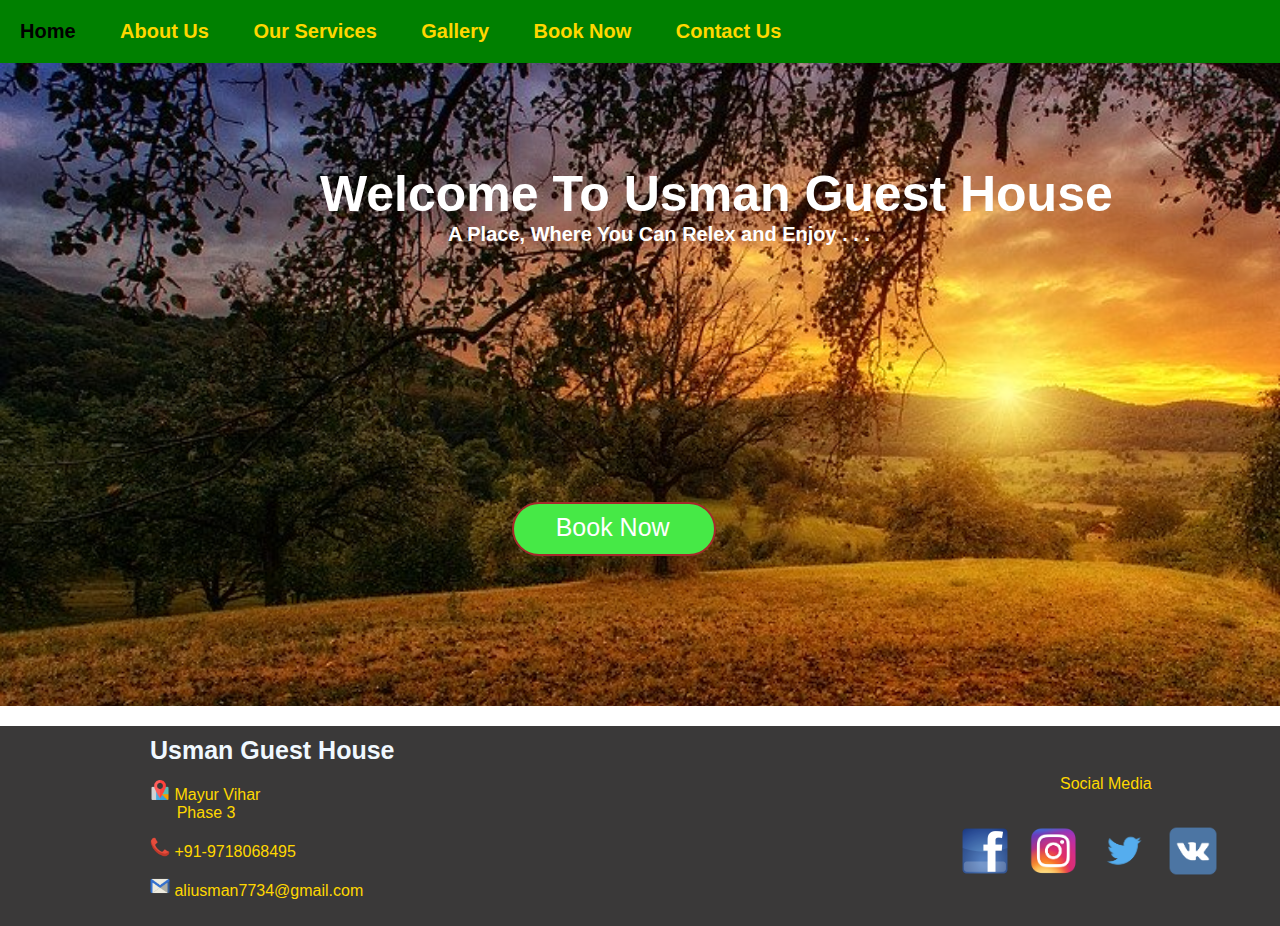
<file: index.html>
<!DOCTYPE html>
<html>
    <head>
        <title>Usman Guest House</title>
        <link rel="icon" href="photos/location.png" >
        <link rel="stylesheet" href="style.css">
        <style>
            body{
                background-image: url(photos/bg.jpg);
                background-repeat: no-repeat;
                background-size: cover;
                background-attachment: fixed;
            }
         
       

 

        </style>
        
    </head>

    <body>
        <nav>
            <ul id="navi">
                <li class="nav main">Home</li> </span>
                <li class="nav hnav"><a href="pages/about.html">About Us</a> </li>
                <li class="nav hnav"><a href="pages/services.html"> Our Services</a></li>
                <li class="nav hnav"><a href="pages/gallery.html"> Gallery</a></li>
                <li class="nav hnav"><a href="pages/book.html"> Book Now</a></li>
                <li class="nav hnav"><a href="pages/contact.html"> Contact Us</a></li>
            </ul>
        </nav>

        <div>
            <h1 id="heading">Welcome To Usman Guest House</h1>
            <p id="slogan">A Place, Where You Can Relex and Enjoy . . .</p>
        </div>
        <div id="bookBtn">
            <a href="book.html" ><br> &nbsp; &nbsp; &nbsp; Book Now</a>
        </div>

        <footer>
            <div id="footername">Usman Guest House</div>
            <div id="add"> <img src="photos/location.png" alt="Address of Usman Guest House" height="20px"> Mayur Vihar <br> <pre>      Phase 3</pre></div>
            <div id="mob"> <img src="photos/phone.png" alt="Mobile Image" height="20px"> +91-9718068495</div>
            <div id="mail"> <img src="photos/email.png" alt="Email Image" height="20px"> <a href="mailto:aliusman7734@gmail.com">aliusman7734@gmail.com</a> </div>
            <div id="connect"> <div id="social">Social Media</div>
                <br> <a href="index.html"><img src="photos/facebook.jpg" height="50px" alt=""></a>
                 <a href="index.html"><img src="photos/instagram.png" alt="Instagram photos" height="50px"></a>
                 <a href="index.html"><img src="photos/ok.png" alt="Twitter Image" height="50px"></a>
                 <a href="index.html"><img src="photos/vk.png" alt="VK Image" height="50px"></a>
            </div>
        </footer>
    </body>
</html>
</file>
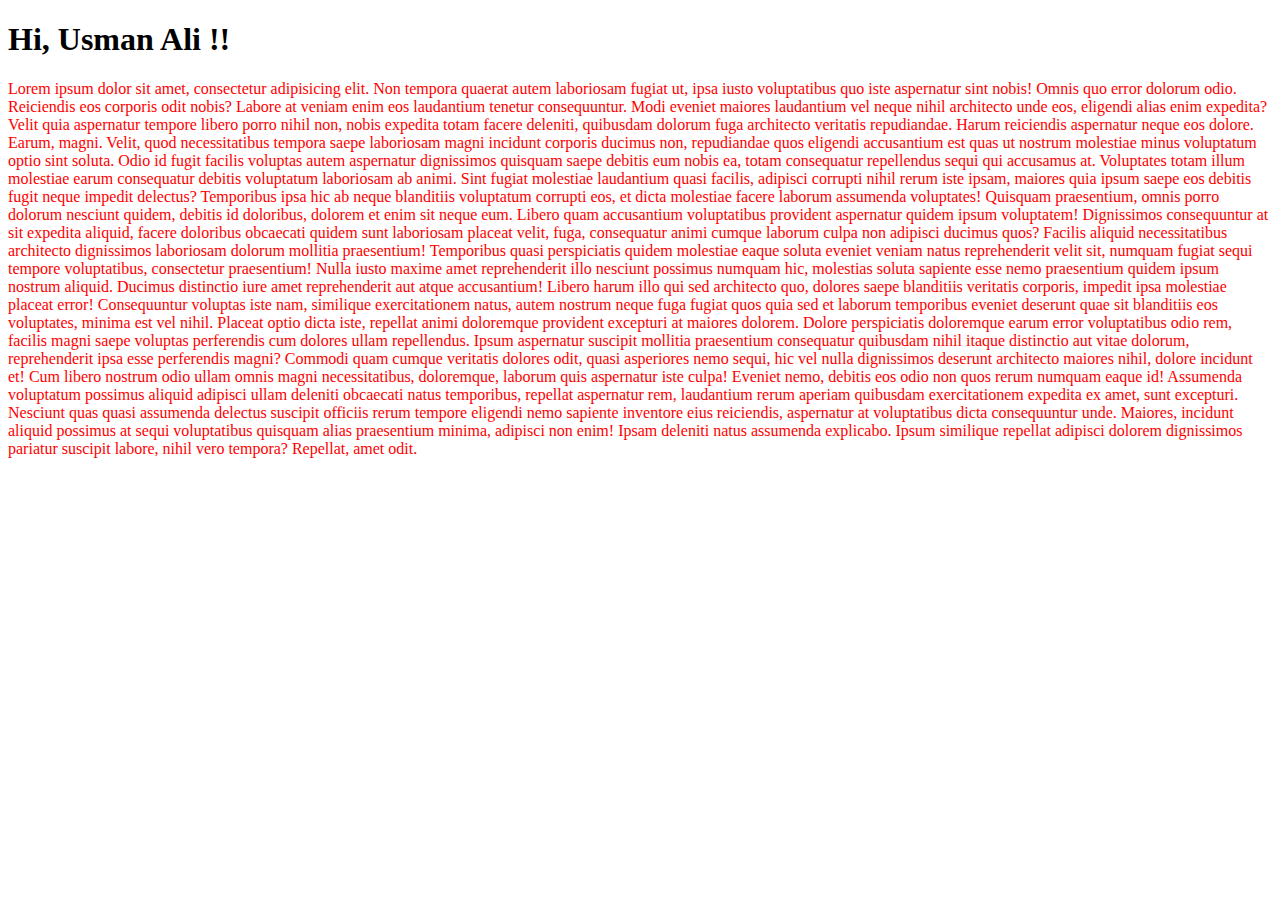
<file: helper.html>
<!DOCTYPE html>
<html lang="en">
<head>
    <meta charset="UTF-8">
    <meta http-equiv="X-UA-Compatible" content="IE=edge">
    <meta name="viewport" content="width=device-width, initial-scale=1.0">
    <title>Document</title>
    <style>
        p{
            color: red;

        }
       
        @media (max-width: 500px)
        {
            p{
                color: blue;
            }
            
        }

    

            
       
    </style>
</head>
<body>
    <h1>Hi, Usman Ali !!</h1>
    <p>
        Lorem ipsum dolor sit amet, consectetur adipisicing elit. Non tempora quaerat autem laboriosam fugiat ut, ipsa iusto voluptatibus quo iste aspernatur sint nobis! Omnis quo error dolorum odio. Reiciendis eos corporis odit nobis? Labore at veniam enim eos laudantium tenetur consequuntur. Modi eveniet maiores laudantium vel neque nihil architecto unde eos, eligendi alias enim expedita? Velit quia aspernatur tempore libero porro nihil non, nobis expedita totam facere deleniti, quibusdam dolorum fuga architecto veritatis repudiandae. Harum reiciendis aspernatur neque eos dolore. Earum, magni. Velit, quod necessitatibus tempora saepe laboriosam magni incidunt corporis ducimus non, repudiandae quos eligendi accusantium est quas ut nostrum molestiae minus voluptatum optio sint soluta. Odio id fugit facilis voluptas autem aspernatur dignissimos quisquam saepe debitis eum nobis ea, totam consequatur repellendus sequi qui accusamus at. Voluptates totam illum molestiae earum consequatur debitis voluptatum laboriosam ab animi. Sint fugiat molestiae laudantium quasi facilis, adipisci corrupti nihil rerum iste ipsam, maiores quia ipsum saepe eos debitis fugit neque impedit delectus? Temporibus ipsa hic ab neque blanditiis voluptatum corrupti eos, et dicta molestiae facere laborum assumenda voluptates! Quisquam praesentium, omnis porro dolorum nesciunt quidem, debitis id doloribus, dolorem et enim sit neque eum. Libero quam accusantium voluptatibus provident aspernatur quidem ipsum voluptatem! Dignissimos consequuntur at sit expedita aliquid, facere doloribus obcaecati quidem sunt laboriosam placeat velit, fuga, consequatur animi cumque laborum culpa non adipisci ducimus quos? Facilis aliquid necessitatibus architecto dignissimos laboriosam dolorum mollitia praesentium! Temporibus quasi perspiciatis quidem molestiae eaque soluta eveniet veniam natus reprehenderit velit sit, numquam fugiat sequi tempore voluptatibus, consectetur praesentium! Nulla iusto maxime amet reprehenderit illo nesciunt possimus numquam hic, molestias soluta sapiente esse nemo praesentium quidem ipsum nostrum aliquid. Ducimus distinctio iure amet reprehenderit aut atque accusantium! Libero harum illo qui sed architecto quo, dolores saepe blanditiis veritatis corporis, impedit ipsa molestiae placeat error! Consequuntur voluptas iste nam, similique exercitationem natus, autem nostrum neque fuga fugiat quos quia sed et laborum temporibus eveniet deserunt quae sit blanditiis eos voluptates, minima est vel nihil. Placeat optio dicta iste, repellat animi doloremque provident excepturi at maiores dolorem. Dolore perspiciatis doloremque earum error voluptatibus odio rem, facilis magni saepe voluptas perferendis cum dolores ullam repellendus. Ipsum aspernatur suscipit mollitia praesentium consequatur quibusdam nihil itaque distinctio aut vitae dolorum, reprehenderit ipsa esse perferendis magni? Commodi quam cumque veritatis dolores odit, quasi asperiores nemo sequi, hic vel nulla dignissimos deserunt architecto maiores nihil, dolore incidunt et! Cum libero nostrum odio ullam omnis magni necessitatibus, doloremque, laborum quis aspernatur iste culpa! Eveniet nemo, debitis eos odio non quos rerum numquam eaque id! Assumenda voluptatum possimus aliquid adipisci ullam deleniti obcaecati natus temporibus, repellat aspernatur rem, laudantium rerum aperiam quibusdam exercitationem expedita ex amet, sunt excepturi. Nesciunt quas quasi assumenda delectus suscipit officiis rerum tempore eligendi nemo sapiente inventore eius reiciendis, aspernatur at voluptatibus dicta consequuntur unde. Maiores, incidunt aliquid possimus at sequi voluptatibus quisquam alias praesentium minima, adipisci non enim! Ipsam deleniti natus assumenda explicabo. Ipsum similique repellat adipisci dolorem dignissimos pariatur suscipit labore, nihil vero tempora? Repellat, amet odit.
    </p>
</body>
</html>
</file>
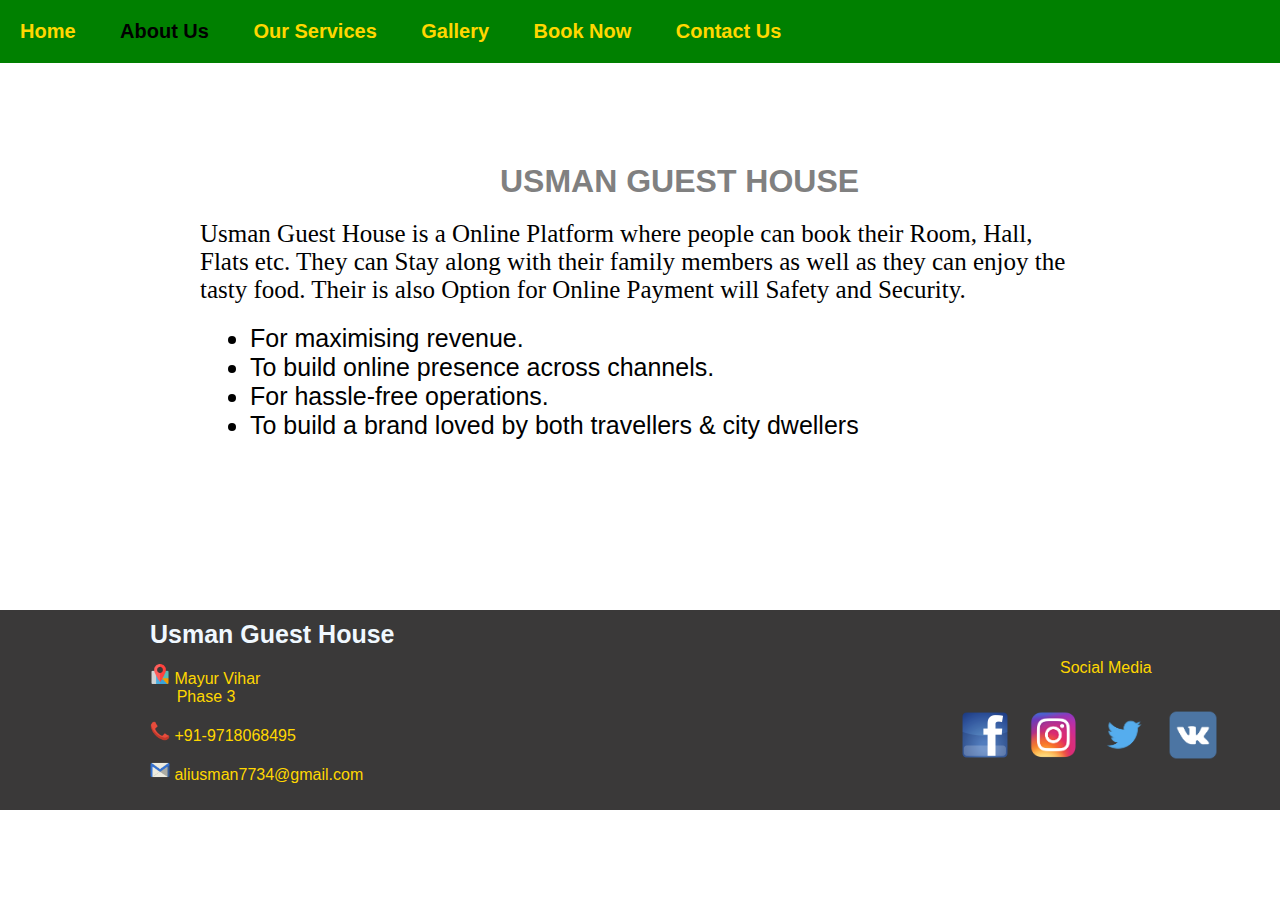
<file: pages/about.html>
<!DOCTYPE html>
<html>
    <head>
        <title>Usman Guest House</title>
        <link rel="icon" href="../photos/location.png" >
        <link rel="stylesheet" href="../style.css">
        
    </head>

    <body>
        <nav>
            <ul id="navi">
                <li class="nav hanv"><a href="../index.html"> Home</a></li> </span>
                <li class="nav main">About Us </li>
                <li class="nav hnav"><a href="services.html"> Our Services</a></li>
                <li class="nav hnav"><a href="gallery.html"> Gallery</a></li>
                <li class="nav hnav"><a href="book.html"> Book Now</a></li>
                <li class="nav hnav"><a href="contact.html"> Contact Us</a></li>
            </ul>
        </nav>

       <div>
            <h1 id="aboutTag">Usman Guest House</h1>
        </div>
            <p id="aboutDetail">Usman Guest House is a Online Platform where people can book their Room, Hall, Flats etc. They can Stay along with their family members as well as they can enjoy the tasty food. Their is also Option for Online Payment will Safety and Security.</p>
        

        <ul id="aboutPoint">
                <li>For maximising revenue.</li>
                <li>To build online presence across channels.</li>
                <li>For hassle-free operations.</li>             
                <li>To build a brand loved by both travellers & city dwellers</li>
        </ul>
        <footer>
            <div id="footername">Usman Guest House</div>
            <div id="add"> <img src="../photos/location.png" alt="Address of Usman Guest House" height="20px"> Mayur Vihar <br> <pre>      Phase 3</pre></div>
            <div id="mob"> <img src="../photos/phone.png" alt="Mobile Image" height="20px"> +91-9718068495</div>
            <div id="mail"> <img src="../photos/email.png" alt="Email Image" height="20px"> <a href="mailto:aliusman7734@gmail.com">aliusman7734@gmail.com</a> </div>
            <div id="connect"> <div id="social">Social Media</div>
                <br> <a href="../index.html"><img src="../photos/facebook.jpg" height="50px" alt=""></a>
                 <a href="../index.html"><img src="../photos/instagram.png" alt="Instagram photos" height="50px"></a>
                 <a href="../index.html"><img src="../photos/ok.png" alt="Twitter Image" height="50px"></a>
                 <a href="../index.html"><img src="../photos/vk.png" alt="VK Image" height="50px"></a>
            </div>
        </footer>
    </body>
</html>
</file>
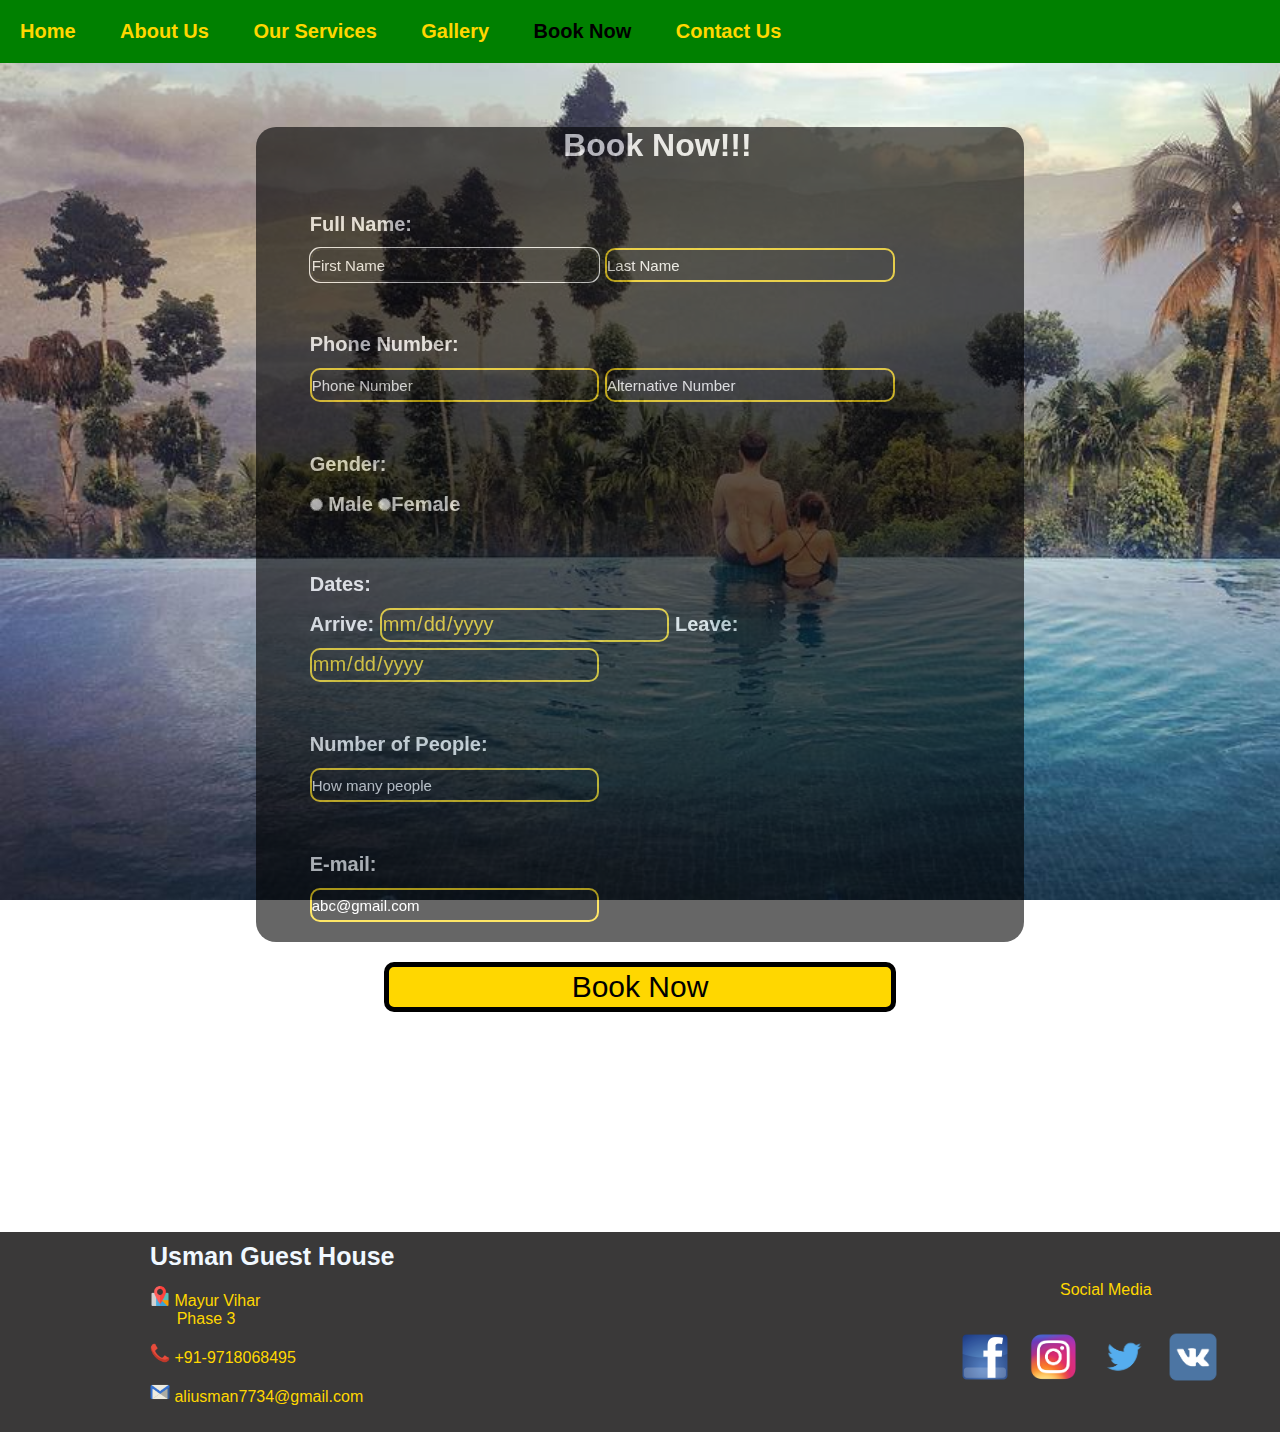
<file: pages/book.html>
<!DOCTYPE html>
<html>
    <head>
        <title>Usman Guest House</title>
        <link rel="icon" href="../photos/location.png" >
        <link rel="stylesheet" href="../style.css">
        
    </head>

    <body id="bookBody">
        <nav>
            <ul id="navi">
                <li class="nav hanv"><a href="../index.html"> Home</a></li> </span>
                <li class="nav hnav"><a href="about.html"> About Us </a></li>
                <li class="nav hnav"><a href="services.html"> Our Services</a></li>
                <li class="nav hnav"><a href="gallery.html"> Gallery</a></li>
                <li class="nav main"> Book Now</li>
                <li class="nav hnav"><a href="contact.html"> Contact Us</a></li>
            </ul>
        </nav>
       
        <div id="bookNow">
            <form action="">
            <h1>Book Now!!!</h1>
            <div id="name" class="bookText">Full Name: <br>
                <input class="bookInput" type="text" placeholder="First Name" autofocus required title="Enter Your name as per Aadhar Card">
                <input class="bookInput" type="text" placeholder="Last Name">
            </div>
            <div id="phone" class="bookText">Phone Number: <br>
                <input class="bookInput" type="text" placeholder="Phone Number" required title="You could receive an OTP ">
                <input class="bookInput" type="text" placeholder="Alternative Number">
            </div>
            <div id="gender" class="bookText">Gender: <br>
                <input type="radio" name="gender" value="male" required>  Male
                <input type="radio" name="gender" value="female">Female
            </div>
            <div id="date" class="bookText">Dates: <p> Arrive:  <input type="date" class="bookInput" required> 
            Leave: <input class="bookInput" type="date" required> </p></div>
            <div id="people" class="bookText">Number of People: <br>
                <input class="bookInput" placeholder="How many people" type="number" required></div>

                <div id="mail" class="bookText">E-mail: <br>
                    <input type="email" class="bookInput" placeholder="abc@gmail.com" style="margin-bottom:20px ;"required>
                </div>

        </div>
        <div><input id="bookSubmit" type="submit" value="Book Now"></div>

    </form>
        <footer>
            <div id="footername">Usman Guest House</div>
            <div id="add"> <img src="../photos/location.png" alt="Address of Usman Guest House" height="20px"> Mayur Vihar <br> <pre>      Phase 3</pre></div>
            <div id="mob"> <img src="../photos/phone.png" alt="Mobile Image" height="20px"> +91-9718068495</div>
            <div id="mail"> <img src="../photos/email.png" alt="Email Image" height="20px"> <a href="mailto:aliusman7734@gmail.com">aliusman7734@gmail.com</a> </div>
            <div id="connect"> <div id="social">Social Media</div>
                <br> <a href="../index.html"><img src="../photos/facebook.jpg" height="50px" alt=""></a>
                 <a href="../index.html"><img src="../photos/instagram.png" alt="Instagram photos" height="50px"></a>
                 <a href="../index.html"><img src="../photos/ok.png" alt="Twitter Image" height="50px"></a>
                 <a href="../index.html"><img src="../photos/vk.png" alt="VK Image" height="50px"></a>
            </div>
        </footer>
    </body>
</html>
</file>
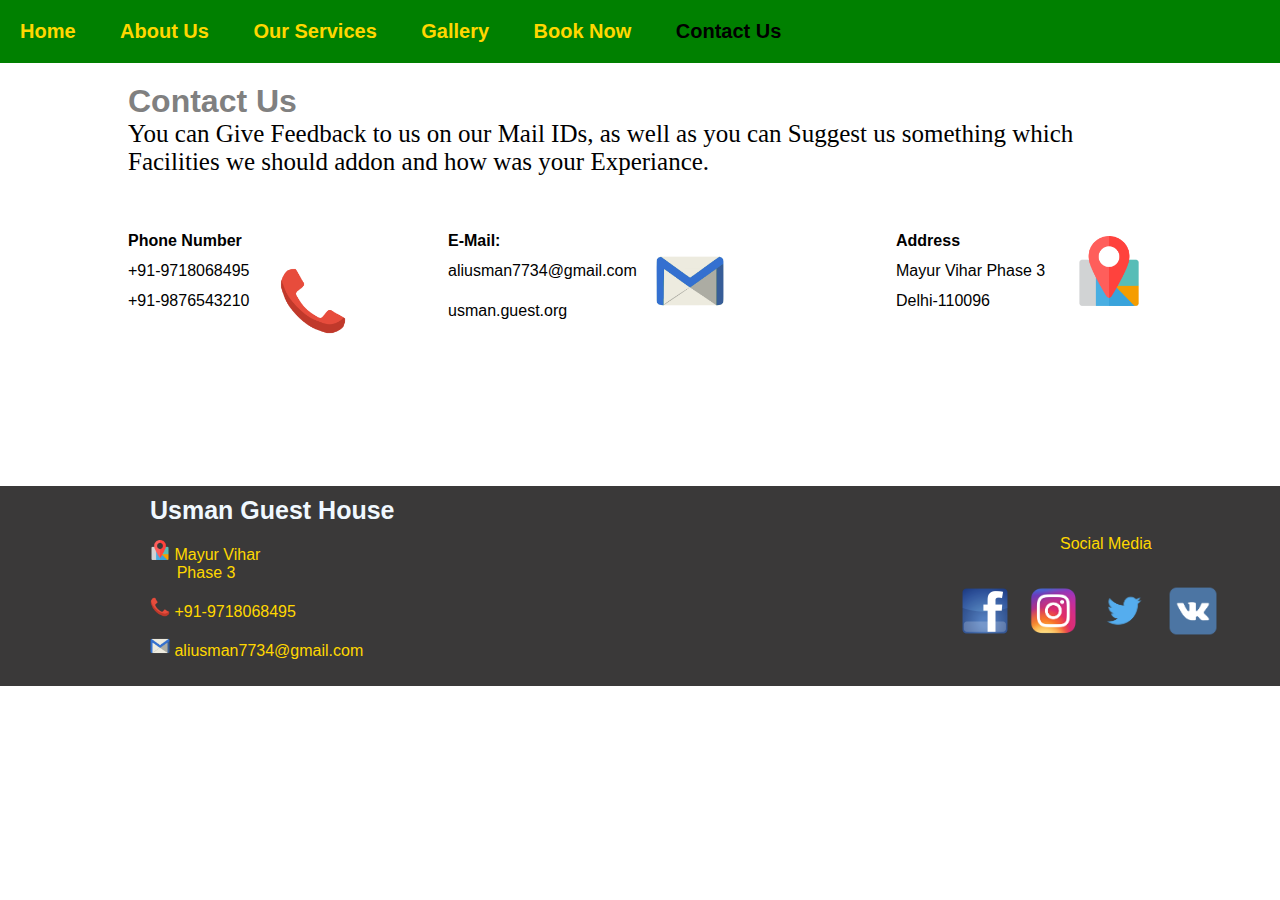
<file: pages/contact.html>
<!DOCTYPE html>
<html>
    <head>
        <title>Usman Guest House</title>
        <link rel="icon" href="../photos/location.png" >
        <link rel="stylesheet" href="../style.css">
        
    </head>

    <body>
        <nav>
            <ul id="navi">
                <li class="nav hanv"><a href="../index.html"> Home</a></li> </span>
                <li class="nav hnav"><a href="about.html"> About Us </a></li>
                <li class="nav hnav"><a href="services.html"></a> Our Services</li>
                <li class="nav hnav"><a href="gallery.html"> Gallery</a></li>
                <li class="nav hnav"><a href="book.html"> Book Now</a></li>
                <li class="nav main"> Contact Us</li>
            </ul>
        </nav>

        <div id="contactUs">
            <h1>Contact Us</h1>
            <p>You can Give Feedback to us on our Mail IDs, as well as you can Suggest us something which Facilities we should addon and how was your Experiance.</p>


        </div>

        <div id="contactMobile">
            <b>Phone Number</b> <br> 
            +91-9718068495 <br>
            +91-9876543210 <br>
            <img src="../photos/phone.png" height="70px" alt="">
        </div>

        <div id="contactMail">
            <b>E-Mail:</b> <br> <a href="mailto:aliusman7734@gmail.com"> aliusman7734@gmail.com </a>  <br> <a href="mailto:usman.guest.org"> usman.guest.org </a><img src="../photos/email.png" height="70px" alt="">
        </div>

        <div id="contactAddress">
            <b>Address</b> <br>
            Mayur Vihar Phase 3 <br>
            Delhi-110096 <img src="../photos/location.png" height="70px" alt="">
            
        </div>


        <footer>
            <div id="footername">Usman Guest House</div>
            <div id="add"> <img src="../photos/location.png" alt="Address of Usman Guest House" height="20px"> Mayur Vihar <br> <pre>      Phase 3</pre></div>
            <div id="mob"> <img src="../photos/phone.png" alt="Mobile Image" height="20px"> +91-9718068495</div>
            <div id="mail"> <img src="../photos/email.png" alt="Email Image" height="20px"> <a href="mailto:aliusman7734@gmail.com">aliusman7734@gmail.com</a> </div>
            <div id="connect"> <div id="social">Social Media</div>
                <br> <a href="../index.html"><img src="../photos/facebook.jpg" height="50px" alt=""></a>
                 <a href="../index.html"><img src="../photos/instagram.png" alt="Instagram photos" height="50px"></a>
                 <a href="../index.html"><img src="../photos/ok.png" alt="Twitter Image" height="50px"></a>
                 <a href="../index.html"><img src="../photos/vk.png" alt="VK Image" height="50px"></a>
            </div>
        </footer>
    </body>
</html>
</file>
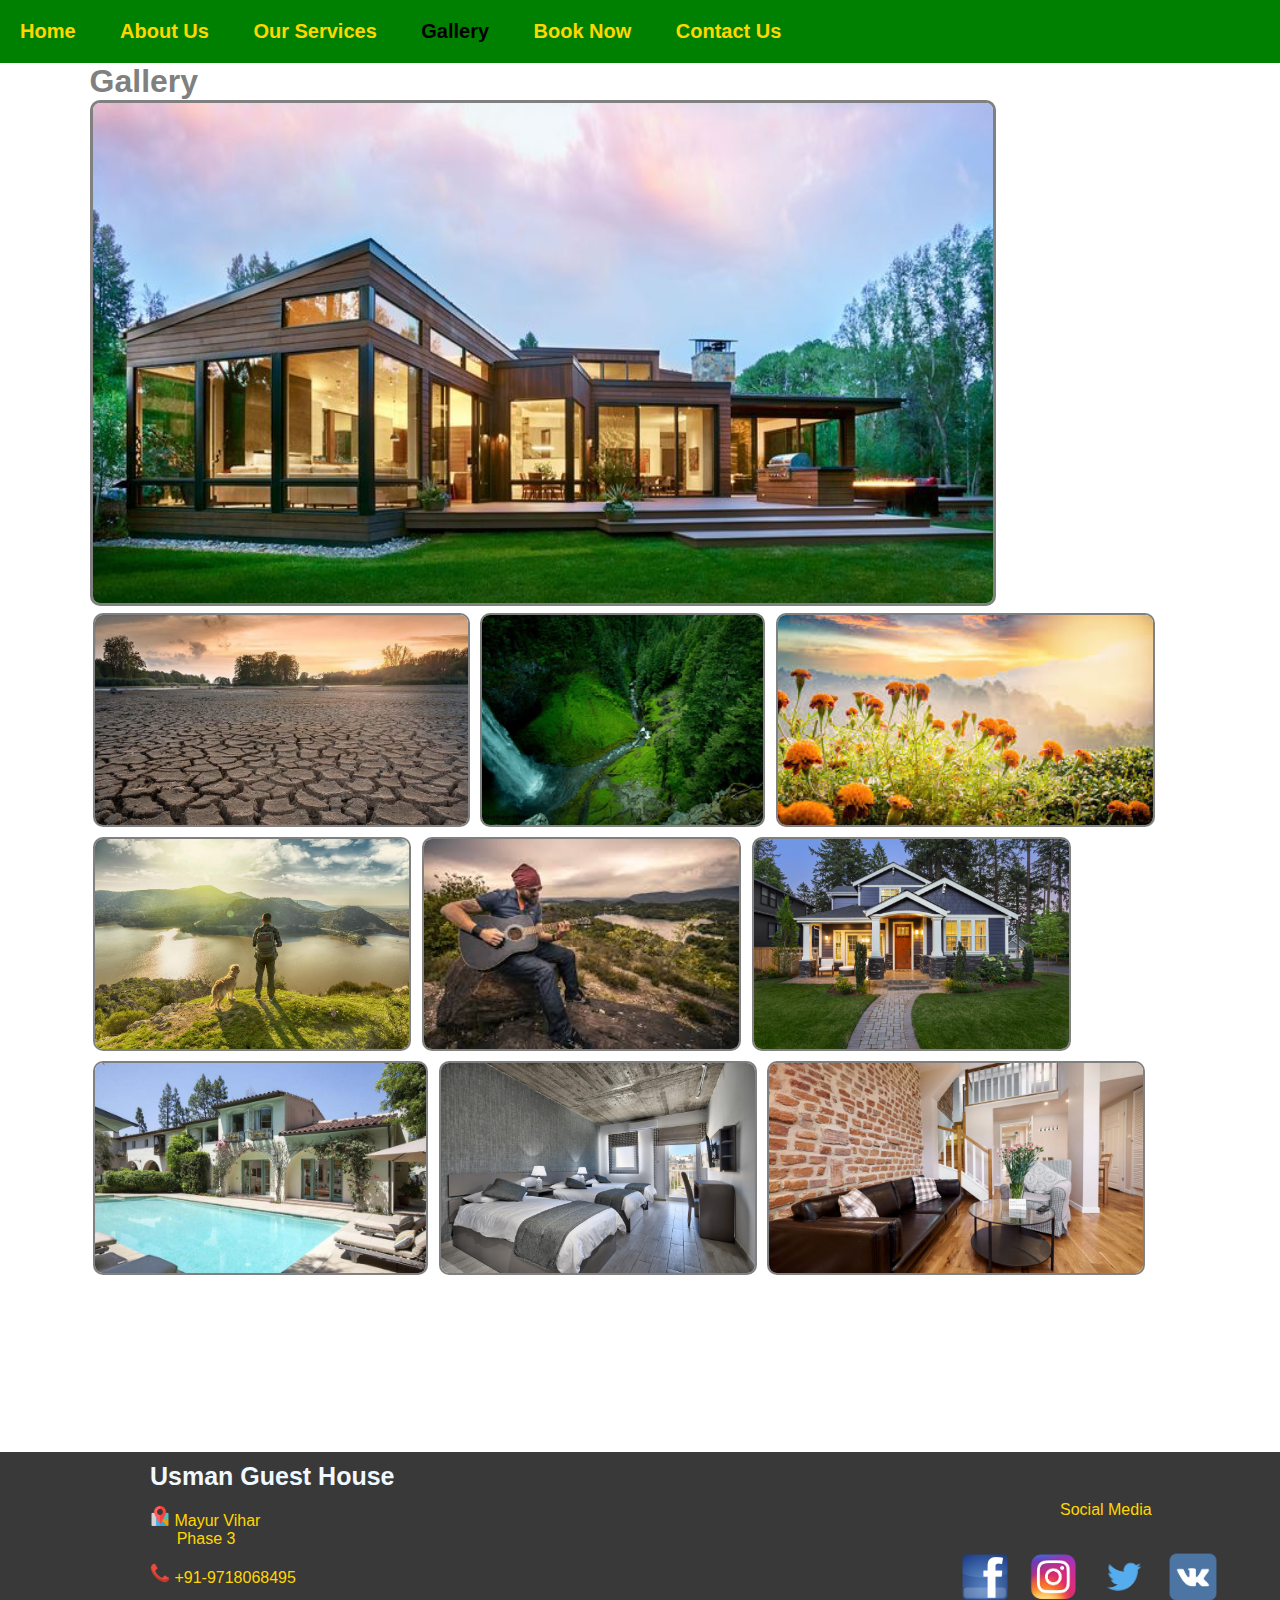
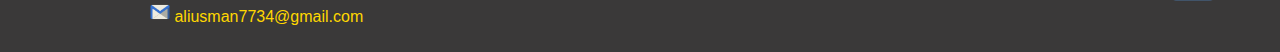
<file: pages/gallery.html>
<!DOCTYPE html>
<html>
    <head>
        <title>Usman Guest House</title>
        <link rel="icon" href="../photos/location.png" >
        <link rel="stylesheet" href="../style.css">
        
    </head>

    <body>
        <nav>
            <ul id="navi">
                <li class="nav hanv"><a href="../index.html"> Home</a></li> </span>
                <li class="nav hnav"><a href="about.html"> About Us </a></li>
                <li class="nav hnav"><a href="services.html"> Our Services</a></li>
                <li class="nav main">Gallery</li>
                <li class="nav hnav"><a href="book.html"> Book Now</a></li>
                <li class="nav hnav"><a href="contact.html"> Contact Us</a></li>
            </ul>
        </nav>
        <div id="galleryImg">
            <h1>Gallery</h1>
            <div id="galleryPhoto">
                <img id="galleryFirstImg" src="../photos/gallery/1 photo.jpg" alt="Image">
                <img class="galleryPhotoimg" src="../photos/gallery/2 photo.jpg" alt="Image">
                <img class="galleryPhotoimg" src="../photos/gallery/3 photo.jpg" alt="Images">
                <img class="galleryPhotoimg" src="../photos/gallery/4 photo.jpeg" alt="Images">
                <img class="galleryPhotoimg" src="../photos/gallery/5 photo.jpg" alt="Images">
                <img class="galleryPhotoimg" src="../photos/gallery/6 photo.jpeg" alt="Images">
                <img class="galleryPhotoimg" src="../photos/gallery/7 photo.jpg" alt="Images">
                <img class="galleryPhotoimg" src="../photos/gallery/8 photo.jpeg" alt="Images">
                <img class="galleryPhotoimg" src="../photos/gallery/9 photo.jpg" alt="Images">
                <img class="galleryPhotoimg" src="../photos/gallery/10 photo.jpg" alt="Images">

            </div>
        </div>


        <footer>
            <div id="footername">Usman Guest House</div>
            <div id="add"> <img src="../photos/location.png" alt="Address of Usman Guest House" height="20px"> Mayur Vihar <br> <pre>      Phase 3</pre></div>
            <div id="mob"> <img src="../photos/phone.png" alt="Mobile Image" height="20px"> +91-9718068495</div>
            <div id="mail"> <img src="../photos/email.png" alt="Email Image" height="20px"> <a href="mailto:aliusman7734@gmail.com">aliusman7734@gmail.com</a> </div>
            <div id="connect"> <div id="social">Social Media</div>
                <br> <a href="../index.html"><img src="../photos/facebook.jpg" height="50px" alt=""></a>
                 <a href="../index.html"><img src="../photos/instagram.png" alt="Instagram photos" height="50px"></a>
                 <a href="../index.html"><img src="../photos/ok.png" alt="Twitter Image" height="50px"></a>
                 <a href="../index.html"><img src="../photos/vk.png" alt="VK Image" height="50px"></a>
            </div>
        </footer>
    </body>
</html>
</file>
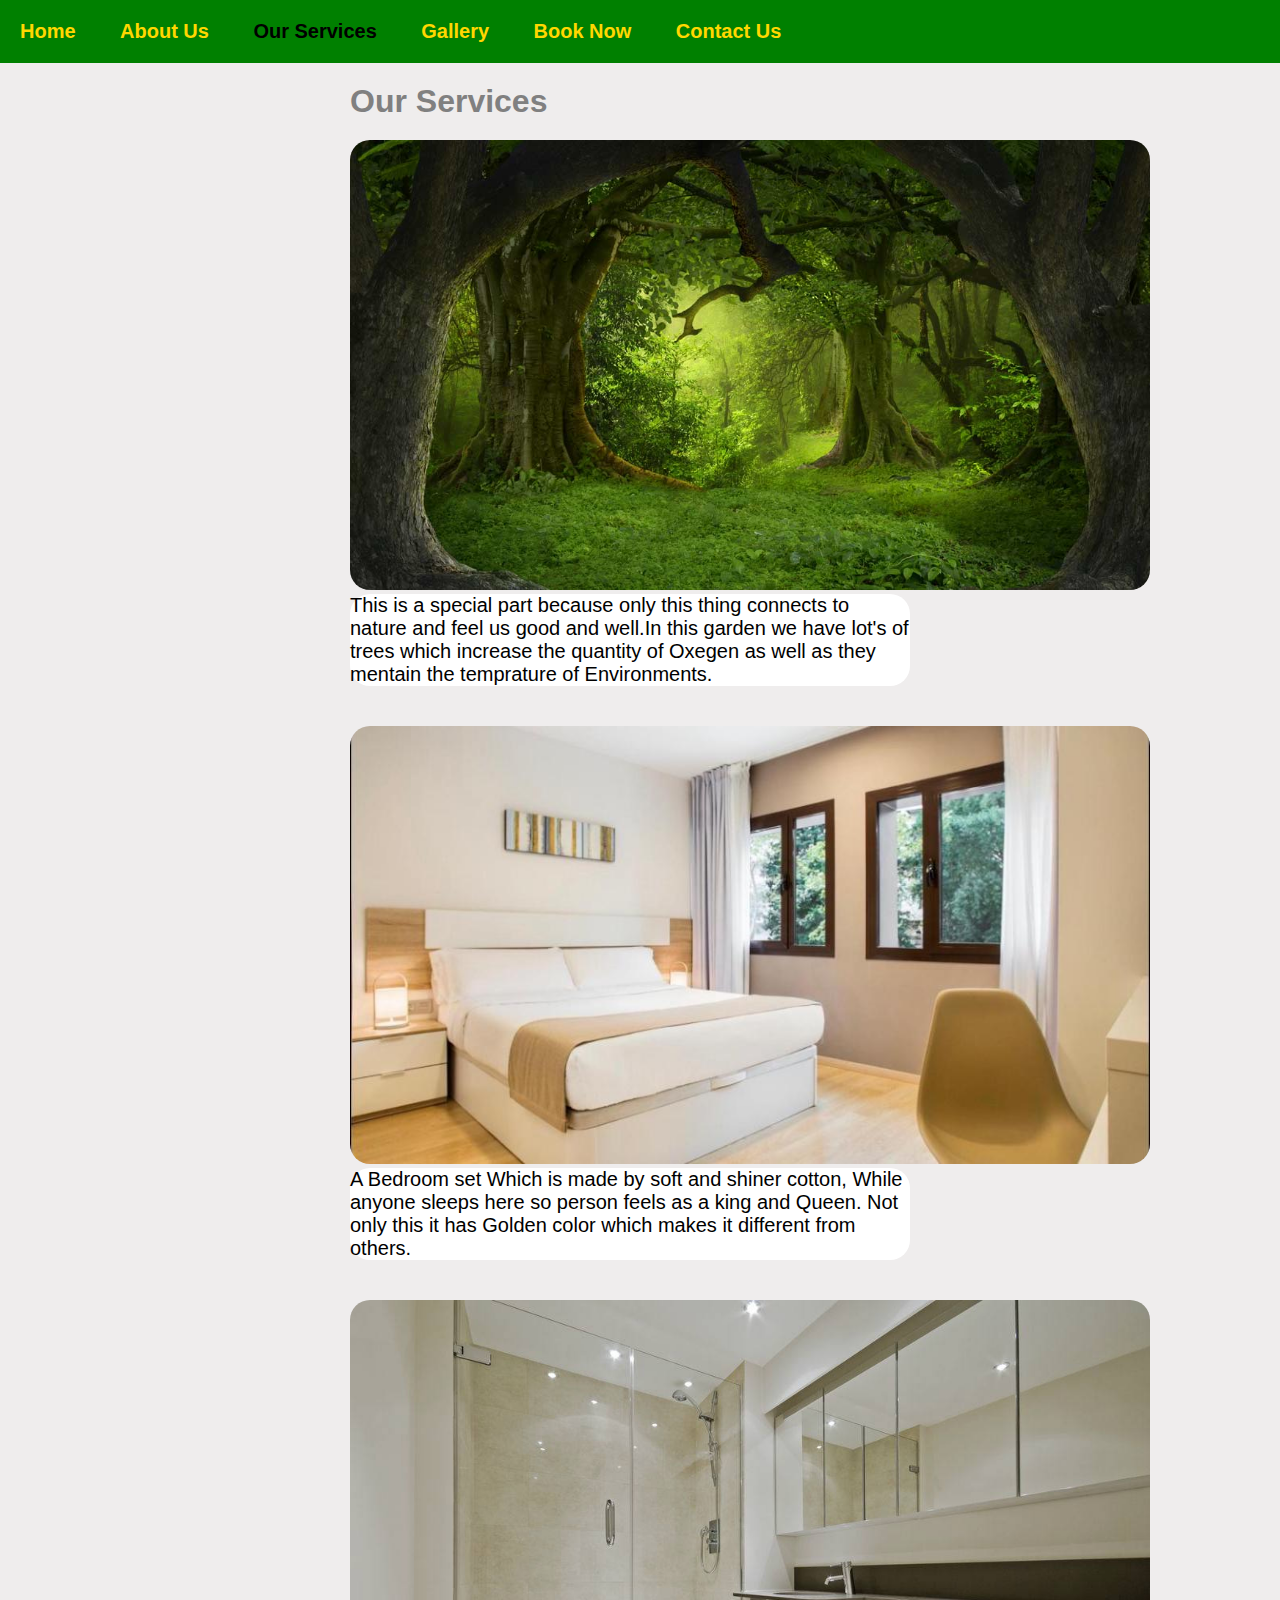
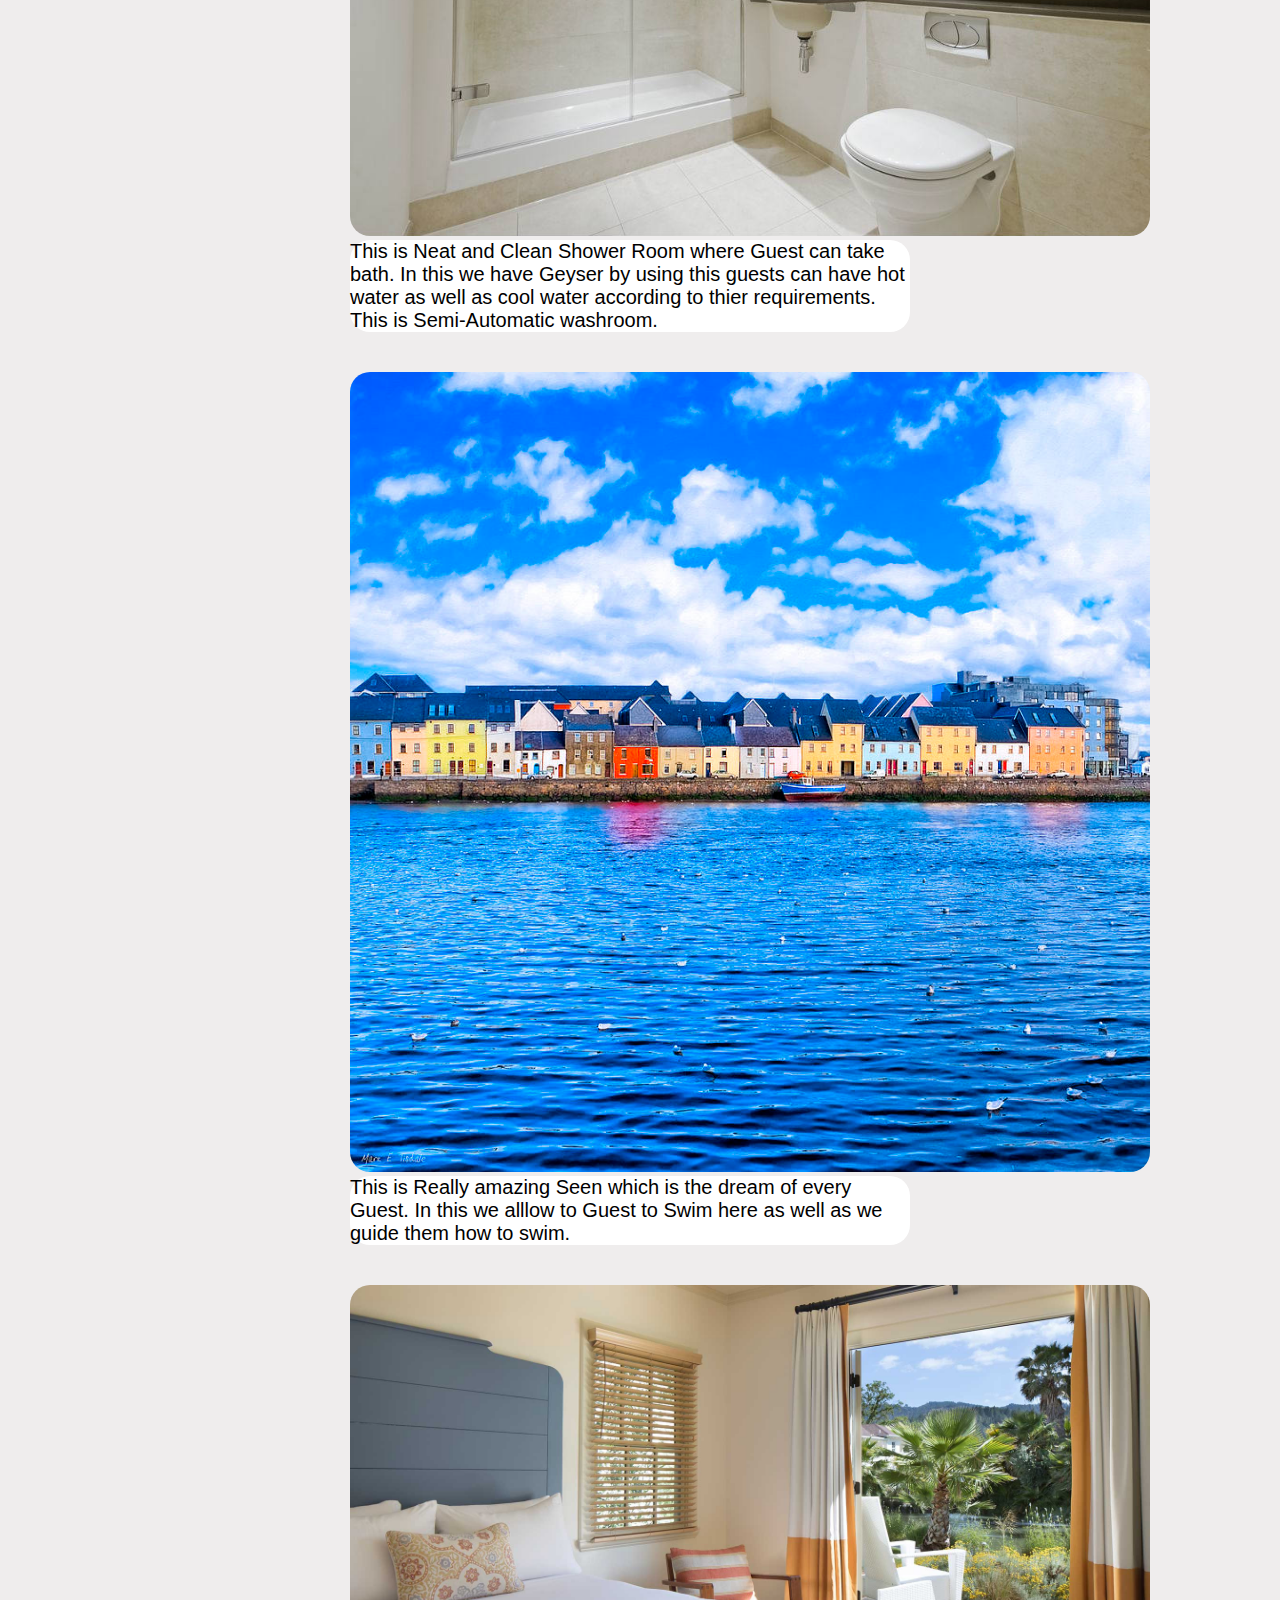
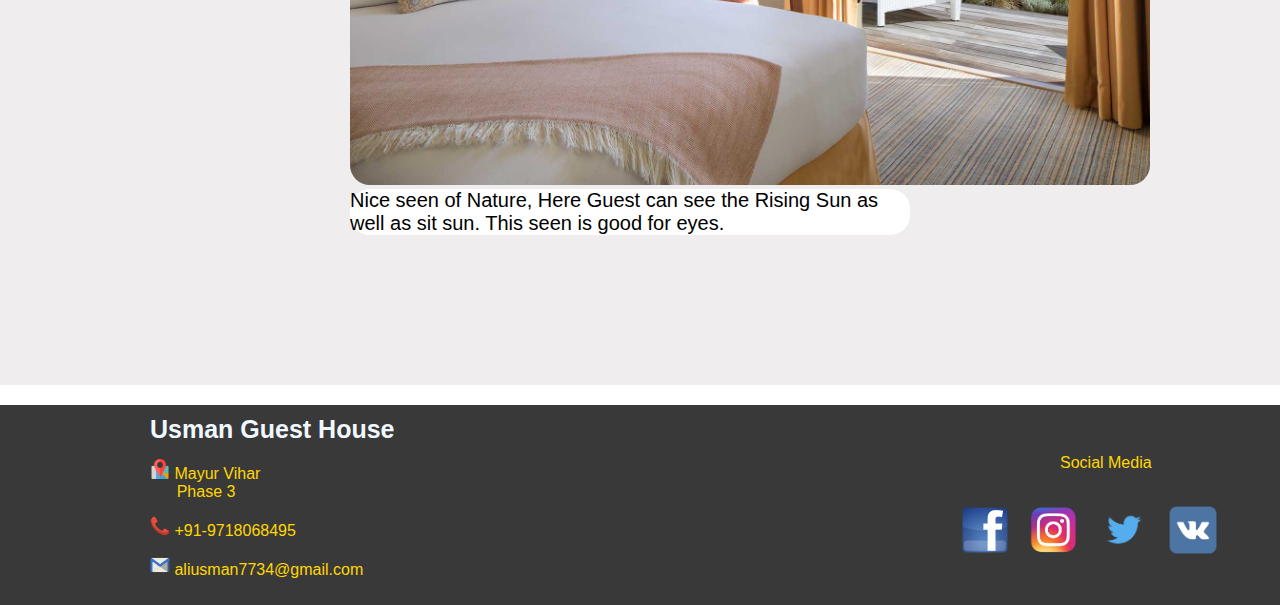
<file: pages/services.html>
<!DOCTYPE html>
<html>
    <head>
        <title>Usman Guest House</title>
        <link rel="icon" href="../photos/location.png" >
        <link rel="stylesheet" href="../style.css">
        
    </head>

    <body id="serviceBody">
        <nav>
            <ul id="navi">
                <li class="nav hanv"><a href="../index.html"> Home</a></li> </span>
                <li class="nav hnav"><a href="about.html"> About Us </a></li>
                <li class="nav main">Our Services</li>
                <li class="nav hnav"><a href="gallery.html"> Gallery</a></li>
                <li class="nav hnav"><a href="book.html"> Book Now</a></li>
                <li class="nav hnav"><a href="contact.html"> Contact Us</a></li>
            </ul>
        </nav>
        <div id="serviceImg" >
            <h1 id="serviceHeading">Our Services</h1>
            <img src="../photos/gallery/1.jpg" alt="image" class="serviceImage">
            <p class="serviceText">This is a special part because only this thing connects to nature and feel us good and well.In this garden we have lot's of trees which increase the quantity of Oxegen as well as they mentain the temprature of Environments.</p>
            <img src="../photos/gallery/2.jpg" alt="images" class="serviceImage">
            <p class="serviceText">A Bedroom set Which is made by soft and shiner cotton, While anyone sleeps here so person feels as a king and Queen. Not only this it has Golden color which makes it different from others.</p>
            <img src="../photos/gallery/3.jpg" alt="Images" class="serviceImage">
            <p class="serviceText">This is Neat and Clean Shower Room where Guest can take bath. In this we have Geyser by using this guests can have hot water as well as cool water according to thier requirements. This is Semi-Automatic washroom.</p>
            <img src="../photos/gallery/4.jpg" alt="images" class="serviceImage">
            <p class="serviceText">This is Really amazing Seen which is the dream of every Guest. In this we alllow to Guest to Swim here as well as we guide them how to swim.</p>
            <img src="../photos/gallery/5.jpg" alt="Images" class="serviceImage">
            <p class="serviceText">Nice seen of Nature, Here Guest can see the Rising Sun as well as sit sun. This seen is good for eyes.</p>


        </div>

        <footer>
            <div id="footername">Usman Guest House</div>
            <div id="add"> <img src="../photos/location.png" alt="Address of Usman Guest House" height="20px"> Mayur Vihar <br> <pre>      Phase 3</pre></div>
            <div id="mob"> <img src="../photos/phone.png" alt="Mobile Image" height="20px"> +91-9718068495</div>
            <div id="mail"> <img src="../photos/email.png" alt="Email Image" height="20px"> <a href="mailto:aliusman7734@gmail.com">aliusman7734@gmail.com</a> </div>
            <div id="connect"> <div id="social">Social Media</div>
                <br> <a href="../index.html"><img src="../photos/facebook.jpg" height="50px" alt=""></a>
                 <a href="../index.html"><img src="../photos/instagram.png" alt="Instagram photos" height="50px"></a>
                 <a href="../index.html"><img src="../photos/ok.png" alt="Twitter Image" height="50px"></a>
                 <a href="../index.html"><img src="../photos/vk.png" alt="VK Image" height="50px"></a>
            </div>
        </footer>
    </body>
</html>
</file>
<file: style.css>
*{
                margin: 0px;
                padding: 0px;
                /* border: 2px solid red; */
                font-family: Arial, Helvetica, sans-serif;
                /* font-family: 'Times New Roman', Times, serif; */
            }
            #navi{
                background-color: green;

            }
            #navi .nav{
                display: inline-block;
                padding:10px;
                font-size: 20px;
                font-weight: bolder;
                color: gold;
                margin: 10px;
                cursor:pointer;
                text-decoration: none;
            }
            /* @keyframes navchange {
                from{background-color: green;}
                to{background-color: black;}
                
            } */

            #navi .nav a{
                text-decoration: none;
                color: gold;
            }
            #navi .hnav:hover{
                background-color: white;
                border-radius: 20px;
                /* transition-name:navchange; */
                transition-duration: 2s;
                color:chocolate;
                /* animation-name: navchange; */
            }
            #navi .main{
                color: black;
                cursor:context-menu;
            }

            /* body{
                background-image: url(photos/bg.jpg);
                background-repeat: no-repeat;
                background-size: cover;
                background-attachment: fixed;
            } */

            #heading{
                color: white;
                margin-top: 8%;
                margin-left: 25%;
                font-size: 50px;
            }

            #slogan{
                color: white;
                font-size: 20px;
                margin-left: 35%;
                font-weight: bold;
            }

            #bookBtn{
                /* text-decoration: none; */
                height: 50px;
                width: 200px;
                border: 2px solid brown;
                background-color:rgb(70, 233, 70);
                /* font-size: 20px; */
                /* color: white; */
                border-radius: 50px;
                margin-top: 20%;
                margin-left: 40%;
            }
            #bookBtn:hover{
                background-color: green;
                transition-duration: 1s;
                border: 3px solid gold;
            }
            #bookBtn a{
                text-decoration:none;
                font-size: 25px;
                color: white;
                padding: 30px;
                /* padding-left: 50%; */
                line-height: 1px;                
            }
            #bookBtn a:hover{
                color: gold;
                font-weight: bold;
            }

            footer{
                background-color: rgb(58, 57, 57);
                height: 200px;
                margin-top: 150px;
                border-top: 20px solid white;
            }
             footer div{
                color: gold;
                margin-left: 150px;
                margin-bottom: 15px;
             }
             footer div a{
                text-decoration: none;
                color: gold;
                /* margin-left: 150px; */
             }
             #footername{
                font-weight: bold;
                font-size: 25px;
                color: aliceblue;
                margin-top: 10px;
             }

             #connect{
                margin-left: 75%;
                margin-top: -140px;
                /* margin-right: 50px; */
             }
             #connect img{
                margin-right: 15px;
             }
             #connect img:hover{
                /* height: 60px; */
                transform: scale(1.5);
             }
             #social{
                /* margin-top: -20px; */
                margin-left: 100px
             }


             /* about.html ka style */
             /* =====================> */
             #aboutTag{
                color:gray;
                text-transform: uppercase;
                margin-left: 500px;
                margin-top: 100px;
                
            }
            #aboutDetail{
                color:black;
                margin: 20px 200px;
                font-size: 25px;
                font-family: 'Times New Roman', Times, serif;
                
            }
            #aboutPoint li{
                list-style-type:disc;
                margin-left: 250px;
                font-size: 25px;
                

            }


            /* service.html ka style */
            /* =============> */
            #serviceBody{
                background-color: rgb(239, 237, 237);
            }
                
            #serviceHeading{
                color: grey;
                margin: 20px 350px;
            }

            #serviceImg img{
                width: 800px;
                margin-left: 350px;
                border-radius: 20px;
            }
            .serviceText{
                font-size: 20px;
                margin-left:350px ;
                margin-right: 370px;
                background-color: white;
                border-radius: 20px;
                margin-bottom: 40px;
            }    

/* Gallery ka css
==================> */
            #galleryImg{
                color:gray;
                margin-left: 7%;
            }

            .galleryPhotoimg{
                height: 210px;
                border: 2px solid gray;
                border-radius: 10px;
                margin: 3px;

            }
            #galleryFirstImg{
                height: 500px;
                width: 900px;
                border: 3px solid gray;
                border-radius: 10px;

            }
            #galleryFirstImg:hover{
                transform: scale(1.03);
            }
            .galleryPhotoimg:hover{
                transform: scale(1.05);
            }
    

/* Book.html ka css is here */
/* ======================> */

#bookBody{
    background-image: url(../photos/eighth.jpg);
    background-repeat: no-repeat;
    background-size: cover;
    background-attachment: fixed;
}

#bookNow{
    width: 60%;
    background-color: black;
    opacity: 60%;
    margin-left: 20%;
    margin-top: 5%;
    border-radius: 20px;
}

#bookNow h1{
    color: white;
    margin-left: 40%;
}
.bookText{
    color: white;
    font-size: 20px;
    font-weight: bold;
    margin-top: 40px;
    margin-left: 7%;
    line-height: 40px;
    /* margin-bottom: 30px; */
    
}

.bookInput{
     background-color: black;
     opacity: 60%;
     border: 2px solid gold;
     width: 40%;
     height: 30px;
     border-radius: 10px;
     font-size: 20px;
     color: gold;
     opacity: 1;
     
}
.bookInput::placeholder{
    color: white;
    font-size: 15px;
    /* margin-left: 100px; */
}
#bookSubmit{
    height: 50px;
    background-color: gold;
    width: 40%;
    margin-left: 30%;
    margin-top: 20px;
    margin-bottom: 50px;
    /* opacity:2; */
    font-size: 30px;
    border-radius: 10px;
    border: 5px solid black;
    /* opacity: 1; */
    cursor: pointer;


}
#bookSubmit:hover{
    background-color: black;
    /* opacity: 2; */
    transition-duration: 1s;
    color: gold;
    border: 5px solid gold;
}


/* ContactUs.html ka style
===================>>>>>>> */

#contactUs h1{
    color: gray;
    margin-left: 10%;
    margin-top: 20px;

}
#contactUs p{
    font-size: 25px;
    font-family: 'Times New Roman', Times, serif;
    margin-left: 10%;
    margin-right: 10%;
}

#contactMail{
    margin-left: 35%;
    margin-top: -120px;
    line-height: 30px;
}
#contactMail a{
    text-decoration: none;
    color: black;
}
#contactMail img{
    margin-left: 10%;
    margin-top: -40px;
}
#contactMobile{
    margin-left: 10%;
    margin-top: 50px;
    line-height: 30px;
}
#contactMobile img{
    margin-left: 150px;
    margin-top: -80px;
}
#contactAddress{
    margin-left: 70%;
    margin-top: -100px;
    line-height: 30px;
}
#contactAddress img{
    margin-left: 80px;
    margin-top: -60px;
}



@media(max-width:800px) 
{
    #heading{
        color: blue;
    }
    
}
</file>
